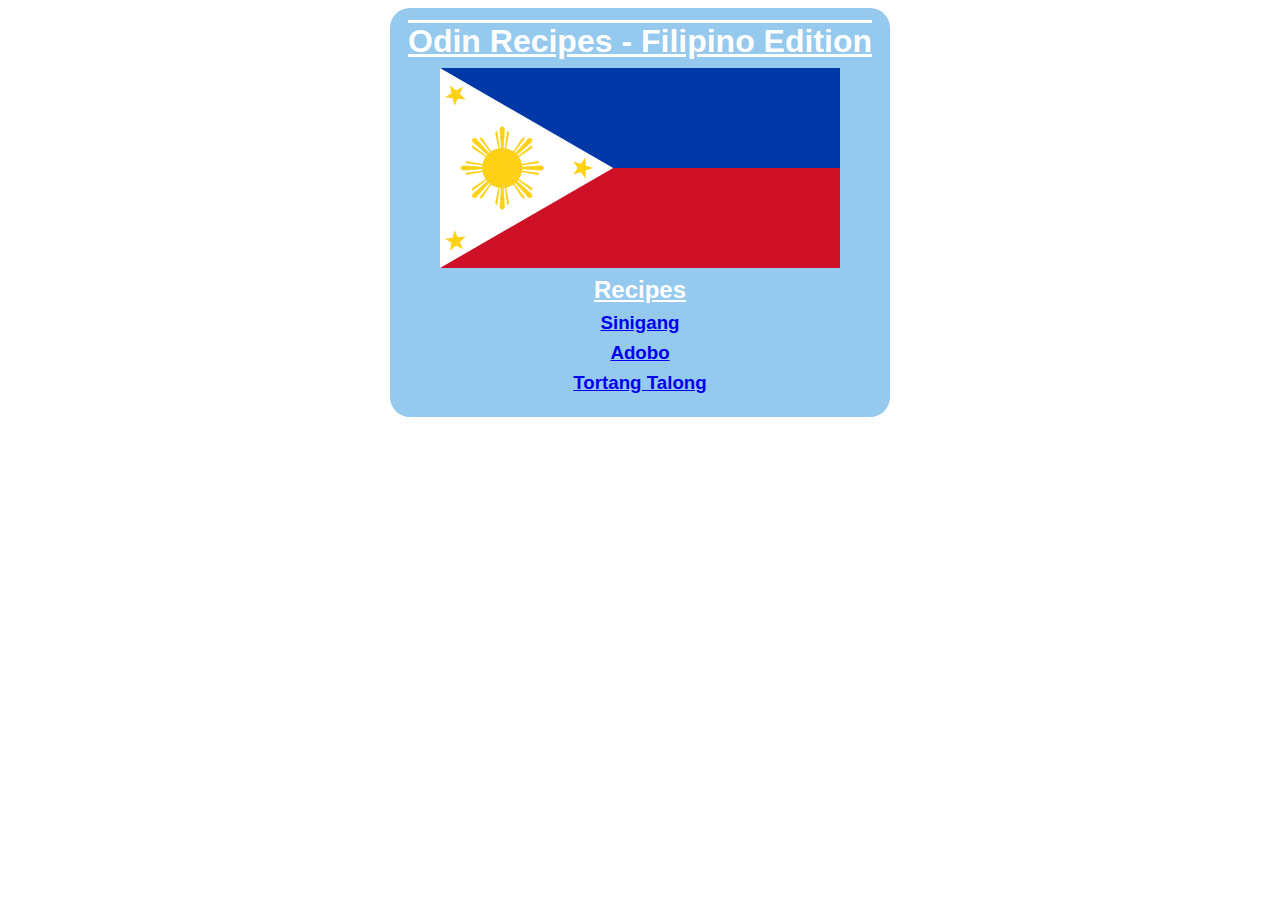
<file: index.html>
<!DOCTYPE html>
<html>
    <head>
        <meta charset="utf-8">
        <link rel="stylesheet" href="style.css">
        <title>Odin Recipes</title>
    </head>

    <body>
        <div class="card">
            <h1>Odin Recipes - Filipino Edition</h1>
                
            <img class="flag-img" src="images/Flag_of_the_Philippines.svg" alt="An image of the Filipino flag.">

            <div class="recipe-links">
                <h2>Recipes
                    <h3><a href="recipes/sinigang.html">Sinigang</a></h3>
                    <h3><a href="recipes/adobo.html">Adobo</a></h3>
                    <h3><a href="recipes/tortang_talong.html">Tortang Talong</a></h3>
                </h2>
            </div>
        </div>
    </body>
</html>
</file>
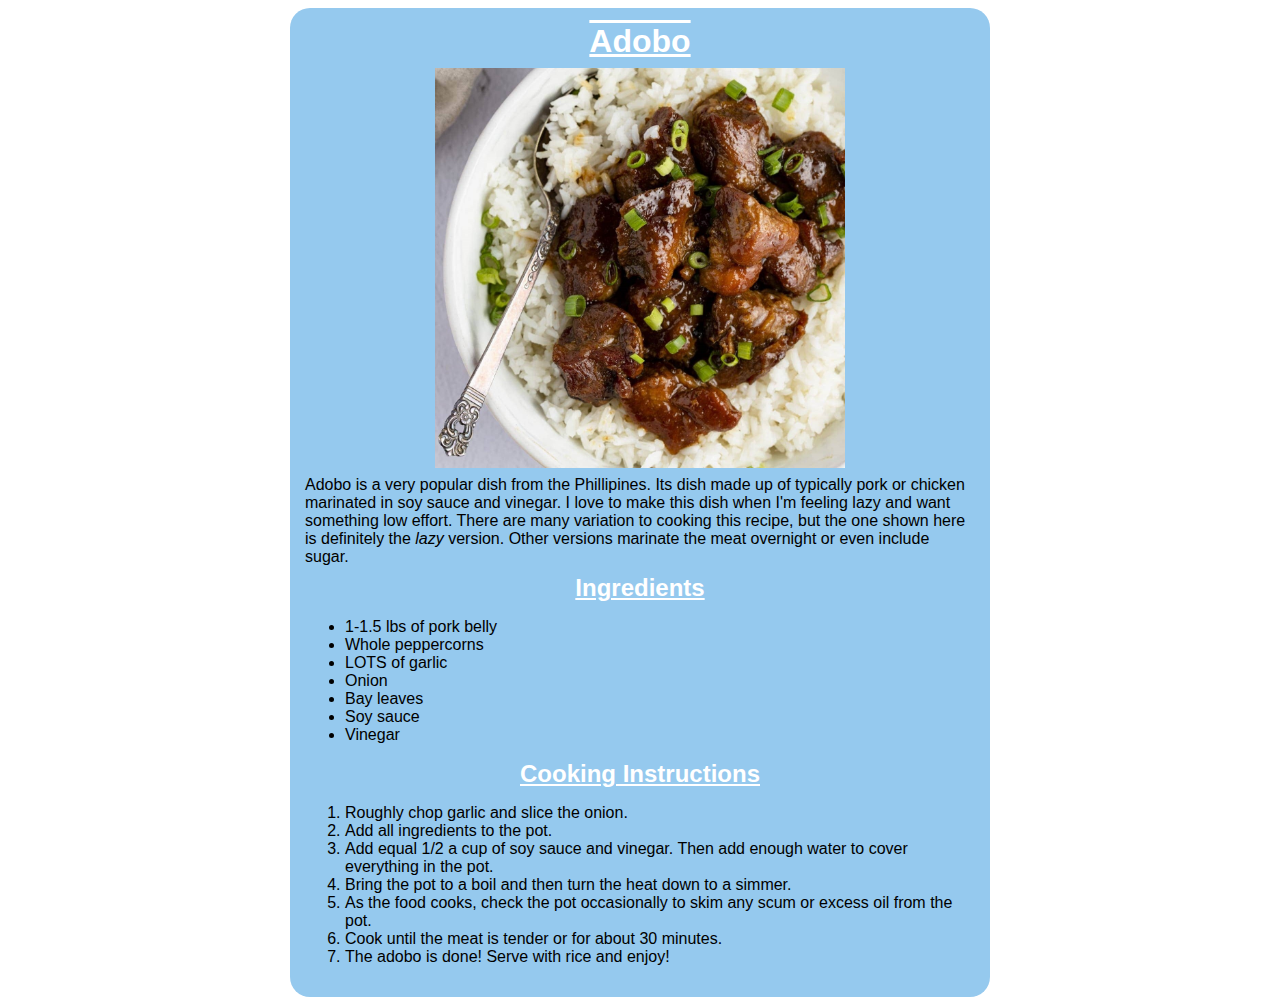
<file: recipes/adobo.html>
<!DOCTYPE html>
<html>
    <head>
        <meta charset="utf-8">
        <title>Odin Recipes - Adobo</title>
        <link rel="stylesheet" href="../style.css">
    </head>

    <body>
        <div class="card recipe">
            <h1>Adobo</h1>
            <img class="adobo-img" src="../images/adobo.jpg" alt="A vowl of adobo, porkbelly braised in soy sauce and vinegar.">
            <p>
                Adobo is a very popular dish from the Phillipines. Its dish made up of typically pork or chicken marinated in
                soy sauce and vinegar. I love to make this dish when I'm feeling lazy and want something low effort. There are 
                many variation to cooking this recipe, but the one shown here is definitely the <i>lazy</i> version. Other versions
                marinate the meat overnight or even include sugar.
            </p>
            <p>
                <h2 class="ingredients">Ingredients</h2>
                <ul>
                    <li>1-1.5 lbs of pork belly</li>
                    <li>Whole peppercorns</li>
                    <li>LOTS of garlic</li>
                    <li>Onion</li>
                    <li>Bay leaves</li>
                    <li>Soy sauce</li>
                    <li>Vinegar</li>
                </ul>
                <h2 class="instructions">Cooking Instructions</h2>
                <ol>
                    <li>Roughly chop garlic and slice the onion.</li>
                    <li>Add all ingredients to the pot.</li>
                    <li>Add equal 1/2 a cup of soy sauce and vinegar. Then add enough water to cover everything in the pot.</li>
                    <li>Bring the pot to a boil and then turn the heat down to a simmer.</li>
                    <li>As the food cooks, check the pot occasionally to skim any scum or excess oil from the pot.</li>
                    <li>Cook until the meat is tender or for about 30 minutes.</li>
                    <li>The adobo is done! Serve with rice and enjoy!</li>
                </ol>
            </p>
        </div>
    </body>
</html>
</file>
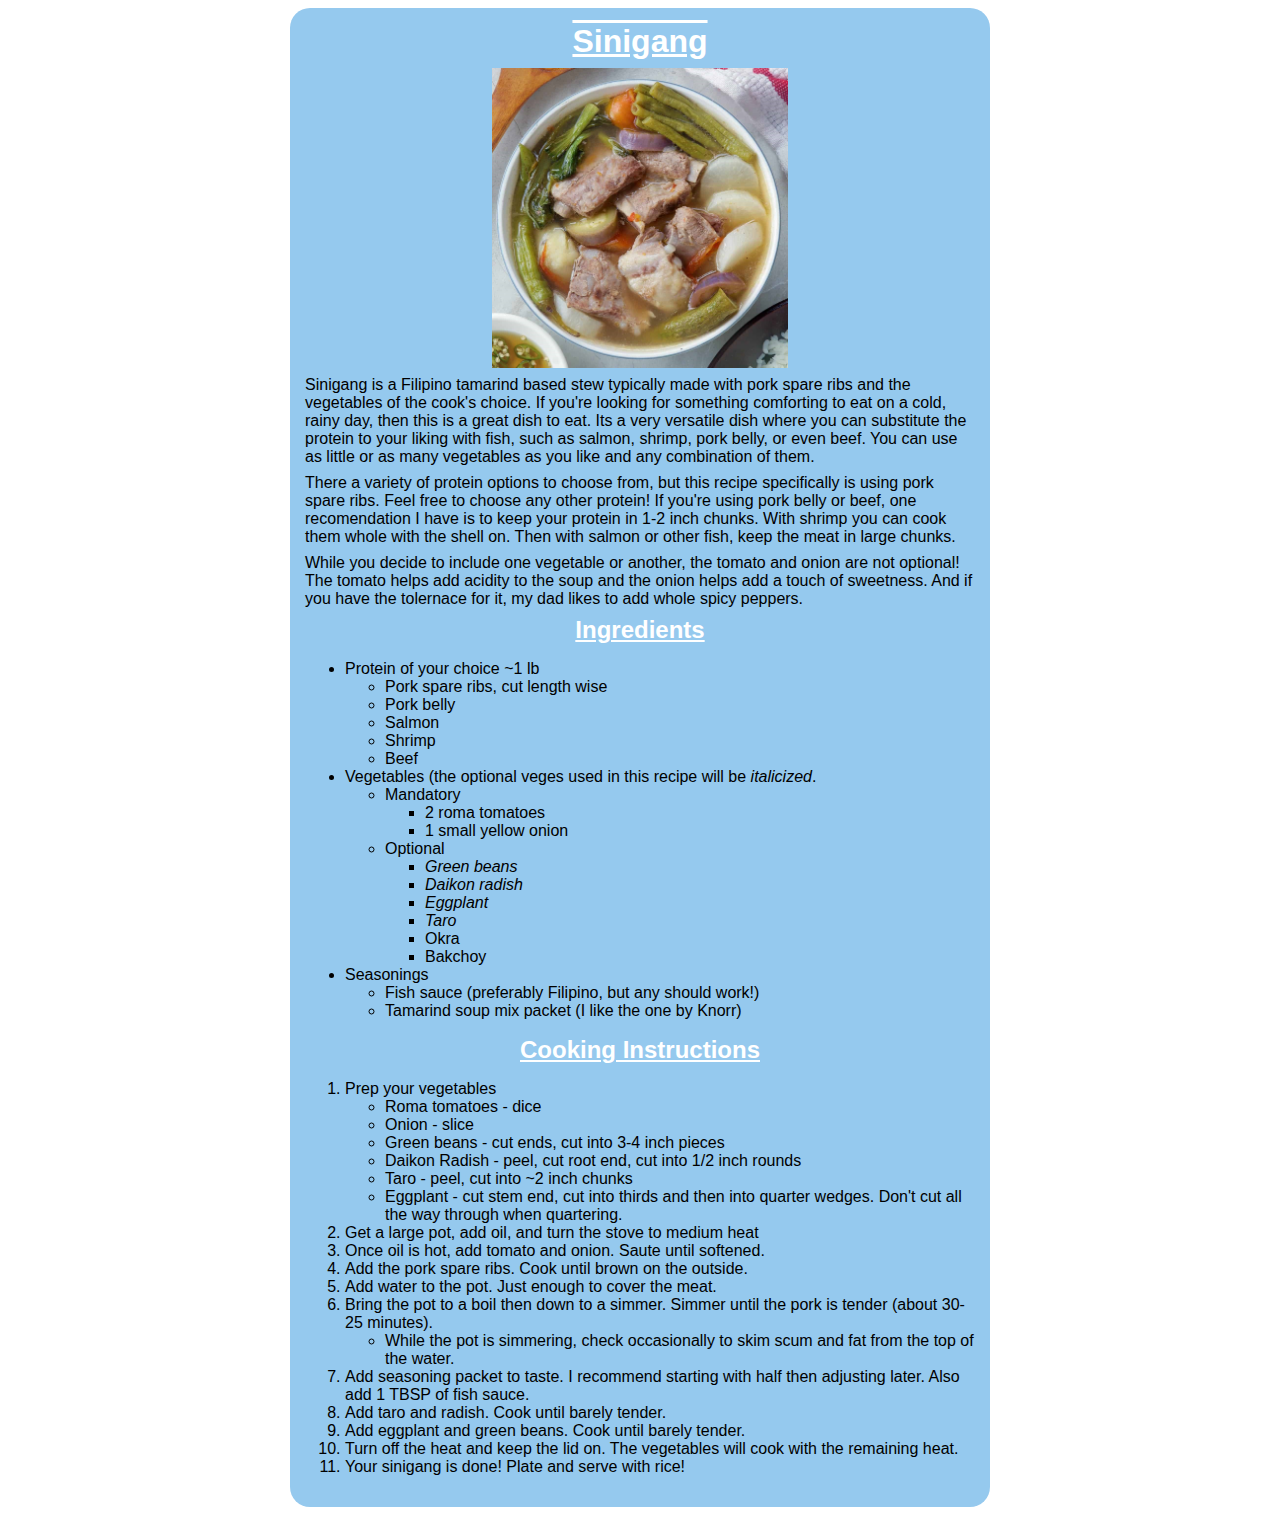
<file: recipes/sinigang.html>
<!DOCTYPE html>
<html>
    <head>
        <meta charset="utf-8">
        <title>Odin Recipe - Sinigang</title>
        <link rel="stylesheet" href="../style.css">
    </head>

    <body>
        <div class="card recipe">
            <h1>Sinigang</h1>
            <img class="sinigang-img" src="../images/sinigang.jpg" alt="Pictured is Sinigang made with pork spare ribs and vegetables and served ina bowl>">
            <p>
                Sinigang is a Filipino tamarind based stew typically made with pork spare ribs and the vegetables of the cook's choice.
                If you're looking for something comforting to eat on a cold, rainy day, then this is a great dish to eat.
                Its a very versatile dish where you can substitute the protein to your liking with fish, such as salmon, shrimp, pork belly, or even beef.
                You can use as little or as many vegetables as you like and any combination of them. 
            </p>
            <p>
                There a variety of protein options to choose from, but this recipe specifically is using pork spare ribs.
                Feel free to choose any other protein! If you're using pork belly or beef, one recomendation I have 
                is to keep your protein in 1-2 inch chunks. With shrimp you can cook them whole with the shell on.
                Then with salmon or other fish, keep the meat in large chunks.
            </p>
            <p>
                While you decide to include one vegetable or another, the tomato and onion are not optional!
                The tomato helps add acidity to the soup and the onion helps add a touch of sweetness.
                And if you have the tolernace for it, my dad likes to add whole spicy peppers.
            </p>

            <h2>Ingredients</h2>
            <ul>
                <li>
                    Protein of your choice ~1 lb
                    <ul>
                        <li>Pork spare ribs, cut length wise</li>
                        <li>Pork belly</li>
                        <li>Salmon</li>
                        <li>Shrimp</li>
                        <li>Beef</li>
                    </ul>
                </li>
                
                <li>Vegetables (the optional veges used in this recipe will be <i>italicized</i>.
                    <ul>
                        <li>Mandatory
                            <ul>
                                <li>2 roma tomatoes</li>
                                <li>1 small yellow onion</li>
                            </ul>
                        </li>
                        <li>Optional
                            <ul>
                                <li><i>Green beans</i></li>
                                <li><i>Daikon radish</i></li>
                                <li><i>Eggplant</i></li>
                                <li><i>Taro</i></li>
                                <li>Okra</li>
                                <li>Bakchoy</li>
                            </ul>
                        </li>
                        
                    </ul>
                </li>
                <li>Seasonings
                    <ul>
                        <li>Fish sauce (preferably Filipino, but any should work!)</li>
                        <li>Tamarind soup mix packet (I like the one by Knorr)</li>
                    </ul>
                </li>
            </ul>

            <h2>Cooking Instructions</h2>
            <ol>
                <li>Prep your vegetables
                    <ul>
                        <li>Roma tomatoes - dice</li>
                        <li>Onion - slice</li>
                        <li>Green beans - cut ends, cut into 3-4 inch pieces</li>
                        <li>Daikon Radish - peel, cut root end, cut into 1/2 inch rounds</li>
                        <li>Taro - peel, cut into ~2 inch chunks</li>
                        <li>Eggplant - cut stem end, cut into thirds and then into quarter wedges. Don't cut all the way through when quartering.</li>
                    </ul>
                </li>
                <li>Get a large pot, add oil, and turn the stove to medium heat</li>
                <li>Once oil is hot, add tomato and onion. Saute until softened.</li>
                <li>Add the pork spare ribs. Cook until brown on the outside.</li>
                <li>Add water to the pot. Just enough to cover the meat.</li>
                <li>Bring the pot to a boil then down to a simmer. Simmer until the pork is tender (about 30-25 minutes).
                    <ul>
                        <li>While the pot is simmering, check occasionally to skim scum and fat from the top of the water.</li>
                    </ul>
                </li>
                <li>Add seasoning packet to taste. I recommend starting with half then adjusting later. Also add 1 TBSP of fish sauce.</li>
                <li>Add taro and radish. Cook until barely tender.</li>
                <li>Add eggplant and green beans. Cook until barely tender.</li>
                <li>Turn off the heat and keep the lid on. The vegetables will cook with the remaining heat.</li>
                <li>Your sinigang is done! Plate and serve with rice!</li>
            </ol>
        </div>
    </body>
</html>
</file>
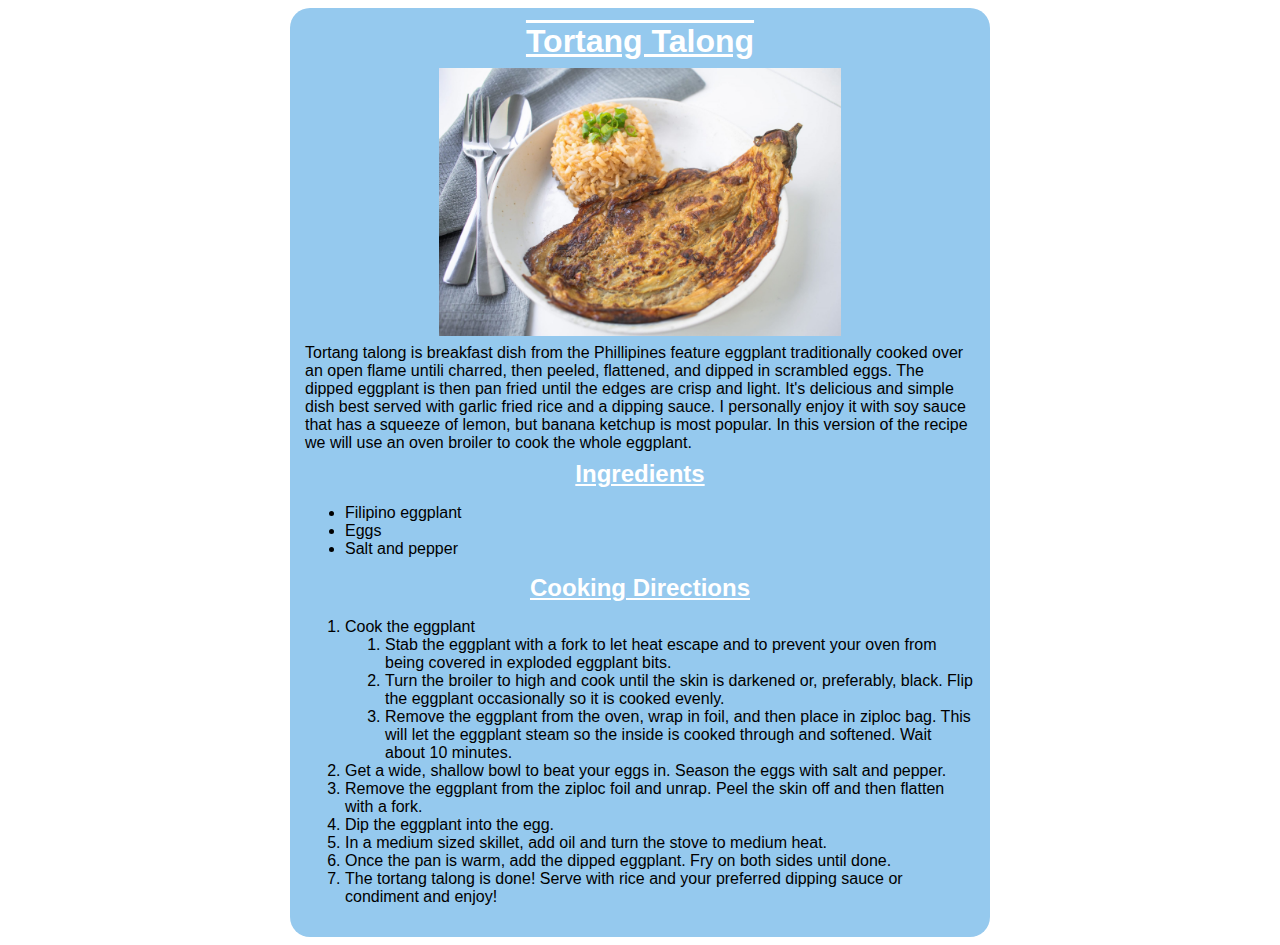
<file: recipes/tortang_talong.html>
<!DOCTYPE html>
<html>
    <head>
        <meta charset="utf-8">
        <title>Odin Recipes - Tortang Talong</title>
        <link rel="stylesheet" href="../style.css">
    </head>

    <body>
        <div class="card recipe">
            <h1>Tortang Talong</h1>
            <img class="tortang-img" src="../images/tortang_talong.jpg" alt="An image of tortang talong, a Filipino dish featuring eggplant dipped in scrambled egg and then pan fried.">
            <p>
                Tortang talong is breakfast dish from the Phillipines feature eggplant traditionally cooked over an open flame untili charred,
                then peeled, flattened, and dipped in scrambled eggs. The dipped eggplant is then pan fried until the edges are crisp and light.
                It's delicious and simple dish best served with garlic fried rice and a dipping sauce. I personally enjoy it with soy sauce 
                that has a squeeze of lemon, but banana ketchup is most popular.

                In this version of the recipe we will use an oven broiler to cook the whole eggplant.
                <h2 class="ingredients">Ingredients</h2>
                <ul>
                    <li>Filipino eggplant</li>
                    <li>Eggs</li>
                    <li>Salt and pepper</li>
                </ul>
                <h2 class="instructions">Cooking Directions</h2>
                <ol>
                    <li>Cook the eggplant
                        <ol>
                            <li>Stab the eggplant with a fork to let heat escape and to prevent your oven from being covered in
                                exploded eggplant bits.
                            </li>
                            <li>Turn the broiler to high and cook until the skin is darkened or, preferably, black.
                                Flip the eggplant occasionally so it is cooked evenly.
                            </li>
                            <li>Remove the eggplant from the oven, wrap in foil, and then place in ziploc bag. This will 
                                let the eggplant steam so the inside is cooked through and softened. Wait about 10 minutes.
                            </li>
                        </ol>
                    </li>
                    <li>Get a wide, shallow bowl to beat your eggs in. Season the eggs with salt and pepper.</li>
                    <li>Remove the eggplant from the ziploc foil and unrap. Peel the skin off and then flatten with a fork.</li>
                    <li>Dip the eggplant into the egg.</li>
                    <li>In a medium sized skillet, add oil and turn the stove to medium heat.</li>
                    <li>Once the pan is warm, add the dipped eggplant. Fry on both sides until done.</li>
                    <li>The tortang talong is done! Serve with rice and your preferred dipping sauce or condiment and enjoy!</li>
                </ol>
            </p>
        </div>
    </body>
</html>
</file>
<file: style.css>
*{
    box-sizing: border-box;
}

body {
    font-family: sans-serif, Arial, Helvetica;
}

div {
    margin: 0 auto;
}

h1 {
    text-align: center;
    text-decoration: underline overline white;
    margin-bottom: 8px;
    margin-top: 0px;
    color: white;
}

h2 {
    text-align: center;
    text-decoration: underline white;
    color: white;
    margin: 0 auto;
}

img {
    display: block;
    margin: 0 auto;
}

p {
    margin-top: 8px;
    margin-bottom: 8px;
}

.card {
    background-color: rgb(149, 201, 238);
    border: 20px;
    border-color: paleturquoise;
    border-radius: 20px;
    padding: 15px;
    width: 500px;
}

.recipe {
    width: 700px;
}

.recipe-links {
    text-align: center;
    color: white;
    margin: 8px auto;
}

.recipe-links a{
    display: block;
}

.recipe-links h3 {
    margin: 8px auto;
}

.flag-img {
    max-height: 200px;
    width: auto;
}

.sinigang-img {
    max-height: 300px;
    width: auto;
}

.adobo-img {
    max-height: 400px;
    width: auto;
}

.tortang-img {
    max-width: 60%;
    height: auto;
}
</file>
